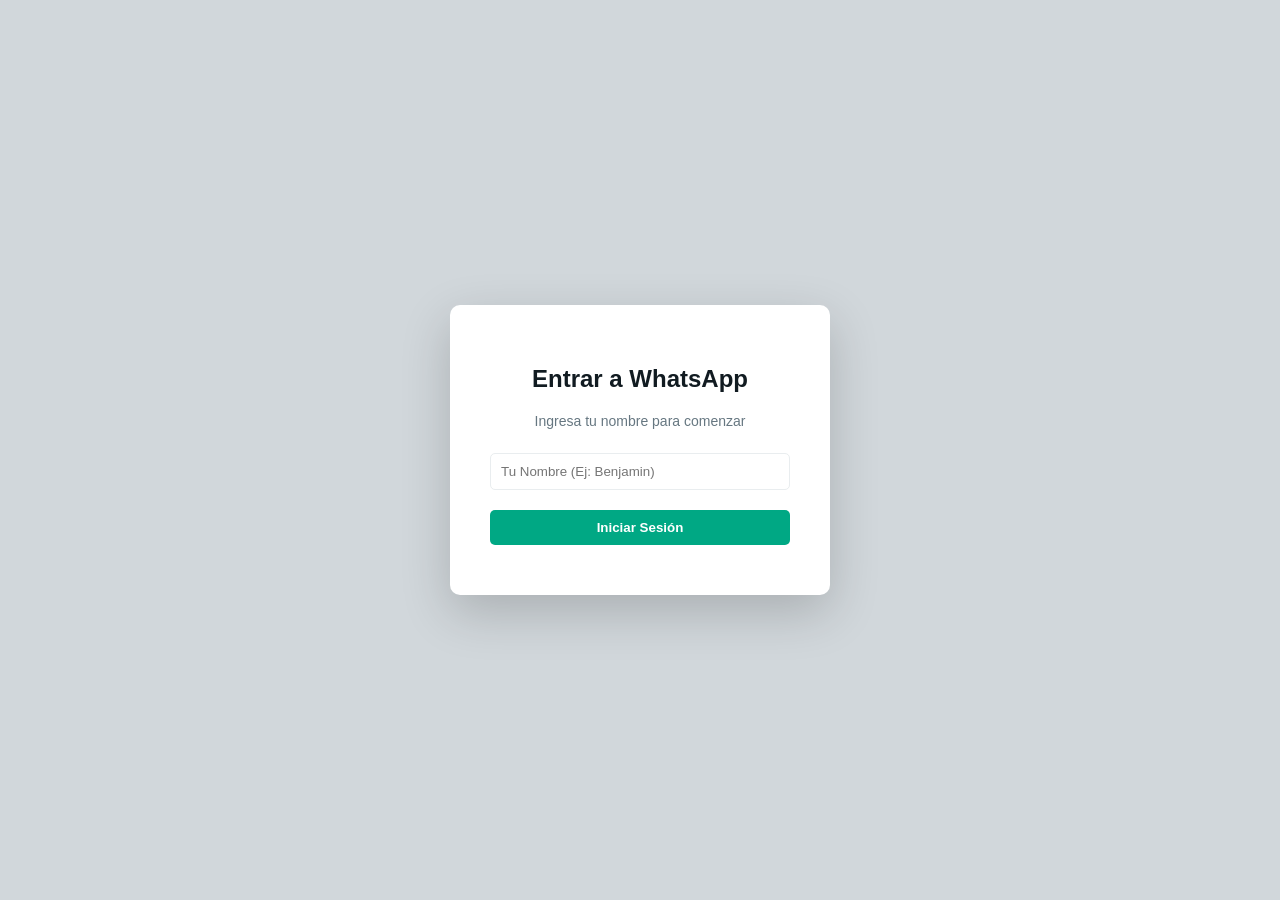
<file: wsp2/wasap2/chat/target/classes/static/index.html>
<!DOCTYPE html>
<html lang="es">
<head>
    <meta charset="UTF-8">
    <meta name="viewport" content="width=device-width, initial-scale=1.0">
    <title>WhatsApp Clone</title>
    <style>
        /* ========================================= */
        /* TEMAS (Paletas de Colores)                 */
        /* ========================================= */

        /* MODO CLARO (Verde por defecto) */
        body.light-mode {
            --bg-body: #d1d7db;
            --bg-app: #ffffff;
            --bg-sidebar: #ffffff;
            --bg-chat: #efeae2;
            --bg-header: #f0f2f5;
            --msg-in: #ffffff;
            --msg-out: #d9fdd3;
            --primary: #00a884;
            --text-main: #111b21;
            --text-muted: #667781;
            --border: #e9edef;
            --icon-color: #54656f;
        }

        /* MODO OSCURO (Tonos Morados) */
        body.dark-mode {
            --bg-body: #110e16;
            --bg-app: #1c1824;
            --bg-sidebar: #1c1824;
            --bg-chat: #0a080f;
            --bg-header: #262131;
            --msg-in: #262131;
            --msg-out: #6a34ac; /* Morado intenso para mensajes enviados */
            --primary: #9d66cc; /* Morado claro para acentos */
            --text-main: #f0f2f5;
            --text-muted: #a0a0a0;
            --border: #383049;
            --icon-color: #a0a0a0;
        }

        /* ========================================= */
        /* ESTILOS BASE (Usando las variables)        */
        /* ========================================= */

        body {
            font-family: -apple-system, BlinkMacSystemFont, "Segoe UI", Roboto, Helvetica, Arial, sans-serif;
            background-color: var(--bg-body);
            color: var(--text-main);
            margin: 0;
            display: flex;
            justify-content: center;
            align-items: center;
            height: 100vh;
            transition: background-color 0.3s ease; /* Animación suave al cambiar tema */
        }

        /* Pantalla de Inicio de Sesión */
        #login-screen {
            background: var(--bg-app);
            padding: 40px;
            border-radius: 10px;
            box-shadow: 0 17px 50px 0 rgba(0,0,0,.19);
            text-align: center;
            width: 300px;
        }
        #login-screen input, #login-screen button {
            width: 100%;
            padding: 10px;
            margin: 10px 0;
            border: 1px solid var(--border);
            border-radius: 5px;
            box-sizing: border-box;
            background-color: var(--bg-app);
            color: var(--text-main);
        }
        #login-screen button {
            background-color: var(--primary);
            color: white;
            border: none;
            cursor: pointer;
            font-weight: bold;
        }

        /* Contenedor principal de la App */
        #app-container {
            display: none;
            width: 100%;
            max-width: 1200px;
            height: 95vh;
            background: var(--bg-app);
            box-shadow: 0 17px 50px 0 rgba(0,0,0,.19);
            flex-direction: row;
            transition: background-color 0.3s ease;
        }

        /* Barra Lateral (Contactos) */
        .sidebar {
            width: 30%;
            border-right: 1px solid var(--border);
            display: flex;
            flex-direction: column;
            background-color: var(--bg-sidebar);
        }
        .header {
            background-color: var(--bg-header);
            height: 60px;
            display: flex;
            align-items: center;
            padding: 0 15px;
            justify-content: space-between;
            border-bottom: 1px solid var(--border);
            font-weight: 500;
        }
        .contact-list {
            flex: 1;
            overflow-y: auto;
        }
        .contact-item {
            display: flex;
            padding: 15px;
            border-bottom: 1px solid var(--border);
            cursor: pointer;
            align-items: center;
        }
        .contact-item:hover, .contact-item.active { background-color: var(--bg-header); }
        .avatar {
            width: 40px; height: 40px;
            border-radius: 50%;
            background-color: var(--primary);
            margin-right: 15px;
            display: flex; justify-content: center; align-items: center;
            font-size: 20px; color: white;
            font-weight: bold;
        }

        /* Área de Chat */
        .chat-area {
            width: 70%;
            display: flex;
            flex-direction: column;
            background-color: var(--bg-chat);
        }
        .messages-container {
            flex: 1;
            padding: 20px;
            overflow-y: auto;
            display: flex;
            flex-direction: column;
        }
        .message {
            max-width: 65%;
            padding: 8px 12px;
            margin-bottom: 10px;
            border-radius: 7.5px;
            font-size: 14.2px;
            line-height: 19px;
            box-shadow: 0 1px 0.5px rgba(0,0,0,.13);
            position: relative;
            color: #111b21; /* Texto negro siempre en burbujas para legibilidad */
        }
        .message.in { background-color: var(--msg-in); align-self: flex-start; border-top-left-radius: 0; }
        .message.out { background-color: var(--msg-out); align-self: flex-end; border-top-right-radius: 0; }
        
        /* Ajuste de color de texto para mensajes enviados en modo oscuro (morado fuerte) */
        body.dark-mode .message.out { color: white; }
        
        .message-time { font-size: 11px; color: #667781; float: right; margin: 10px 0 -5px 15px; }
        body.dark-mode .message.out .message-time { color: rgba(255,255,255,0.6); }

        /* Controles de envío */
        .input-area {
            background-color: var(--bg-header);
            padding: 10px 20px;
            display: flex;
            align-items: center;
            gap: 15px;
        }
        .input-area input {
            flex: 1;
            padding: 12px 15px;
            border: none;
            border-radius: 8px;
            font-size: 15px;
            outline: none;
            background-color: var(--bg-app);
            color: var(--text-main);
        }
        .input-area button {
            background-color: transparent;
            border: none;
            cursor: pointer;
            color: var(--icon-color);
            font-weight: bold;
            font-size: 16px;
        }
        .input-area button:hover { color: var(--primary); }
        
        /* Botones de acción (Tema y Agregar) */
        .action-btns { display: flex; gap: 10px; align-items: center; }
        .btn-icon { background: none; border: none; font-size: 20px; cursor: pointer; color: var(--icon-color); padding: 5px; border-radius: 50%; }
        .btn-icon:hover { background-color: rgba(0,0,0,0.05); }
        body.dark-mode .btn-icon:hover { background-color: rgba(255,255,255,0.05); }

    </style>
</head>
<body class="light-mode">

    <div id="login-screen">
        <h2>Entrar a WhatsApp</h2>
        <p style="color: var(--text-muted); font-size: 14px;">Ingresa tu nombre para comenzar</p>
        <input type="text" id="myNameInput" placeholder="Tu Nombre (Ej: Benjamin)">
        <button onclick="login()">Iniciar Sesión</button>
    </div>

    <div id="app-container">
        
        <div class="sidebar">
            <div class="header">
                <div style="display: flex; align-items: center;">
                    <div class="avatar">👤</div>
                    <span id="myProfileName">Mi Perfil</span>
                </div>
                <div class="action-btns">
                    <button class="btn-icon" id="theme-toggle" title="Cambiar Modo" onclick="toggleTheme()">🌓</button>
                    <button class="btn-icon" title="Nuevo Chat" onclick="addNewContact()">+</button>
                </div>
            </div>
            <div class="contact-list" id="contactList"></div>
        </div>

        <div class="chat-area">
            <div class="header" id="chatHeader">
                <div style="display: flex; align-items: center; display: none;" id="activeContactInfo">
                    <div class="avatar" id="activeAvatar">U</div>
                    <span id="activeContactName">Selecciona un chat</span>
                </div>
                <span id="noChatSelected" style="color: var(--text-muted);">Haz clic en un contacto para iniciar</span>
            </div>
            
            <div class="messages-container" id="messagesContainer"></div>

            <div class="input-area" id="inputArea" style="visibility: hidden;">
                <input type="text" id="messageInput" placeholder="Escribe un mensaje" onkeypress="handleKeyPress(event)">
                <button onclick="sendMessage()">➤ ENVIAR</button>
            </div>
        </div>

    </div>

<script>
    // =========================================
    // LÓGICA DE TEMAS (Modo Claro/Oscuro)
    // =========================================
    
    // Al cargar la página, aplicar el tema guardado o el claro por defecto
    const currentTheme = localStorage.getItem('theme') || 'light-mode';
    document.body.className = currentTheme;

    function toggleTheme() {
        const body = document.body;
        let newTheme = 'light-mode';
        
        if (body.classList.contains('light-mode')) {
            newTheme = 'dark-mode';
        } else {
            newTheme = 'light-mode';
        }
        
        body.className = newTheme; // Aplicar el cambio visual
        localStorage.setItem('theme', newTheme); // Guardar preferencia en el navegador
    }

    // =========================================
    // LÓGICA DE MENSAJERÍA (Existente)
    // =========================================
    let myId = null;
    let currentChatId = null;
    let contacts = []; 
    let chatInterval = null;

    async function login() {
        const name = document.getElementById('myNameInput').value.trim();
        if (!name) return alert("Por favor ingresa tu nombre");
        
        try {
            const response = await fetch(`/api/messages/users`, {
                method: 'POST',
                headers: { 'Content-Type': 'application/x-www-form-urlencoded' },
                body: new URLSearchParams({ name: name })
            });
            const user = await response.json();
            
            myId = user.id;
            
            document.getElementById('login-screen').style.display = 'none';
            document.getElementById('app-container').style.display = 'flex';
            document.getElementById('myProfileName').innerText = `${user.name}`;

            const savedContacts = localStorage.getItem(`contacts_${myId}`);
            if(savedContacts) {
                contacts = JSON.parse(savedContacts);
                renderContacts();
            }
        } catch (error) {
            alert("No se pudo conectar con el servidor Java. ¿Está encendido?");
        }
    }

    async function addNewContact() {
        const friendName = prompt("¿Cómo se llama tu amigo?");
        if (!friendName) return;

        try {
            const response = await fetch(`/api/messages/users`, {
                method: 'POST',
                headers: { 'Content-Type': 'application/x-www-form-urlencoded' },
                body: new URLSearchParams({ name: friendName })
            });
            const friend = await response.json();

            if(!contacts.find(c => c.id == friend.id)) {
                contacts.push({ id: friend.id, name: friend.name });
                localStorage.setItem(`contacts_${myId}`, JSON.stringify(contacts));
                renderContacts();
            }
        } catch (error) {
            alert("Hubo un error al agregar el contacto.");
        }
    }

    function renderContacts() {
        const list = document.getElementById('contactList');
        list.innerHTML = '';
        contacts.forEach(contact => {
            const div = document.createElement('div');
            div.className = `contact-item ${currentChatId == contact.id ? 'active' : ''}`;
            div.onclick = () => openChat(contact.id, contact.name);
            div.innerHTML = `
                <div class="avatar">
                    ${contact.name.charAt(0).toUpperCase()}
                </div>
                <div style="flex: 1;">
                    <div style="font-weight: 500;">${contact.name}</div>
                </div>
            `;
            list.appendChild(div);
        });
    }

    function openChat(friendId, friendName) {
        currentChatId = friendId;
        renderContacts(); 
        
        document.getElementById('noChatSelected').style.display = 'none';
        document.getElementById('activeContactInfo').style.display = 'flex';
        document.getElementById('activeContactName').innerText = friendName;
        document.getElementById('activeAvatar').innerText = friendName.charAt(0).toUpperCase();
        document.getElementById('inputArea').style.visibility = 'visible';
        
        loadMessages();

        if(chatInterval) clearInterval(chatInterval);
        chatInterval = setInterval(loadMessages, 2000);
    }

    async function loadMessages() {
        if (!currentChatId) return;

        try {
            const response = await fetch(`/api/messages/conversation?user1Id=${myId}&user2Id=${currentChatId}`);
            if(!response.ok) return;
            const messages = await response.json();
            
            const container = document.getElementById('messagesContainer');
            
            if(container.childElementCount !== messages.length) {
                container.innerHTML = ''; 
                messages.forEach(msg => {
                    const div = document.createElement('div');
                    const isIn = msg.sender.id != myId; 
                    
                    let date;
                    if (Array.isArray(msg.timestamp)) {
                        date = new Date(msg.timestamp[0], msg.timestamp[1] - 1, msg.timestamp[2], msg.timestamp[3], msg.timestamp[4]);
                    } else {
                        date = new Date(msg.timestamp);
                    }

                    const timeString = date.getHours().toString().padStart(2, '0') + ':' + date.getMinutes().toString().padStart(2, '0');

                    div.className = `message ${isIn ? 'in' : 'out'}`;
                    div.innerHTML = `${msg.content} <span class="message-time">${timeString}</span>`;
                    container.appendChild(div);
                });
                container.scrollTop = container.scrollHeight;
            }
        } catch (error) {
            console.error("Error cargando mensajes", error);
        }
    }

    async function sendMessage() {
        const input = document.getElementById('messageInput');
        const content = input.value.trim();
        
        if (!content || !currentChatId) return;
        input.value = ''; 
        
        await fetch(`/api/messages/send`, {
            method: 'POST',
            headers: { 'Content-Type': 'application/x-www-form-urlencoded' },
            body: new URLSearchParams({ senderId: myId, receiverId: currentChatId, content: content })
        });

        loadMessages(); 
    }

    function handleKeyPress(e) {
        if (e.key === 'Enter') sendMessage();
    }
</script>

</body>
</html>
</file>
